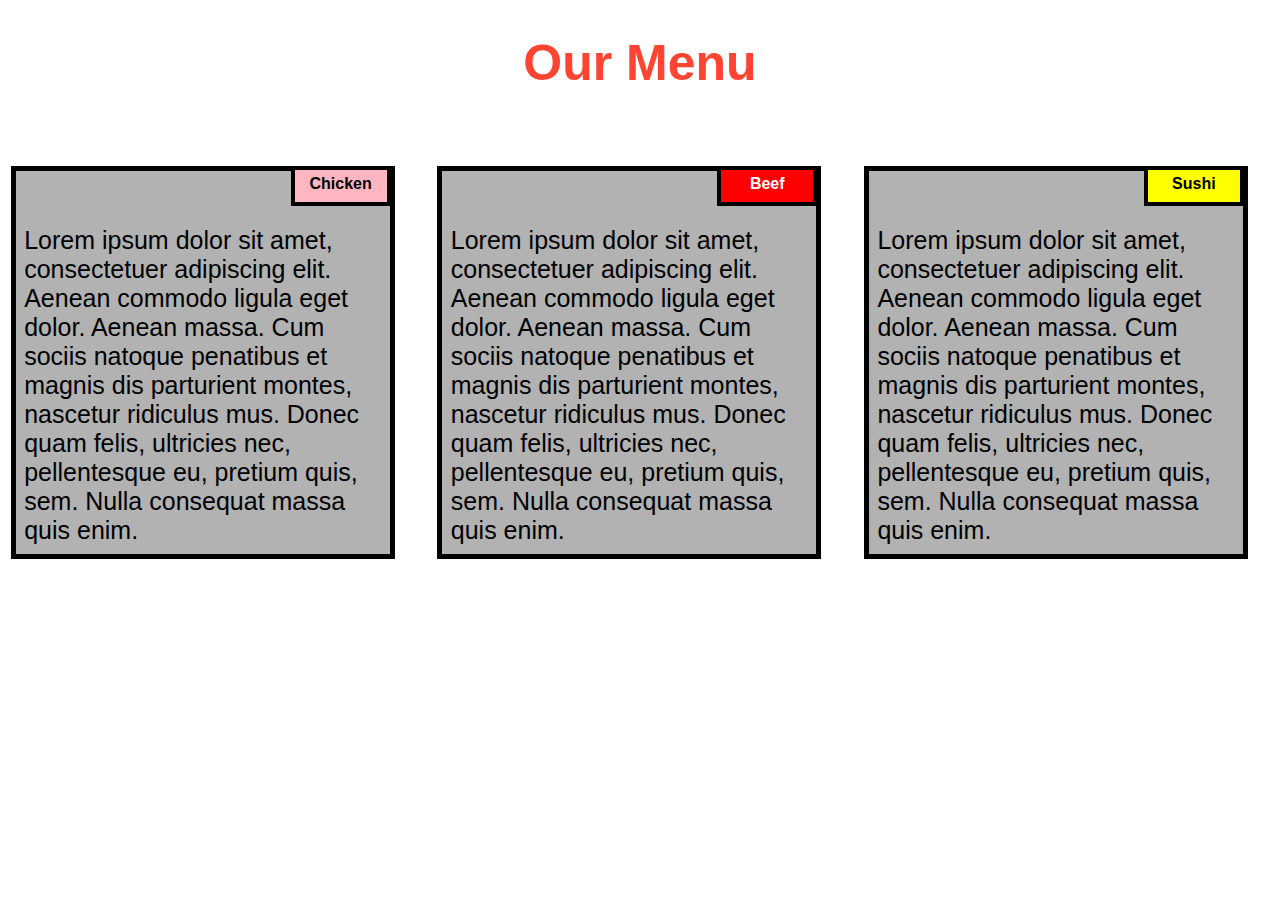
<file: module2-solution/index.html>
<!DOCTYPE html>
<html lang="en">

<head>
    <meta charset="UTF-8">
    <meta name="viewport" content="width=device-width, initial-scale=1.0">
    <link rel="stylesheet" type="text/css" href="css/styles.css">
    <title>Module 2</title>
</head>

<body>

    <h1>Our Menu</h1>

    <div class="row">
        <div class="col-lg-custom col-md-full col-sm-full">
            <div class="box">
                <p class="content-name name1">Chicken</p>
                <p class="content">Lorem ipsum dolor sit amet, consectetuer adipiscing elit. Aenean commodo ligula eget
                    dolor. Aenean massa. Cum sociis natoque penatibus et magnis dis parturient montes, nascetur ridiculus
                    mus. Donec quam felis, ultricies nec, pellentesque eu, pretium quis, sem. Nulla consequat massa quis
                    enim.</p>
            </div>
        </div>

        <div class="col-lg-custom col-md-full col-sm-full">
            <div class="box">
                <p class="content-name name2">Beef</p>
                <p class="content">Lorem ipsum dolor sit amet, consectetuer adipiscing elit. Aenean commodo ligula eget
                    dolor. Aenean massa. Cum sociis natoque penatibus et magnis dis parturient montes, nascetur ridiculus
                    mus. Donec quam felis, ultricies nec, pellentesque eu, pretium quis, sem. Nulla consequat massa quis
                    enim.</p>
            </div>
        </div>

        <div class="col-lg-custom col-md-full col-sm-full">
            <div class="box">
                <p class="content-name name3">Sushi</p>
                <p class="content">Lorem ipsum dolor sit amet, consectetuer adipiscing elit. Aenean commodo ligula eget
                    dolor. Aenean massa. Cum sociis natoque penatibus et magnis dis parturient montes, nascetur ridiculus
                    mus. Donec quam felis, ultricies nec, pellentesque eu, pretium quis, sem. Nulla consequat massa quis
                    enim.</p>
            </div>
        </div>
    </div>

</body>
</html>
</file>
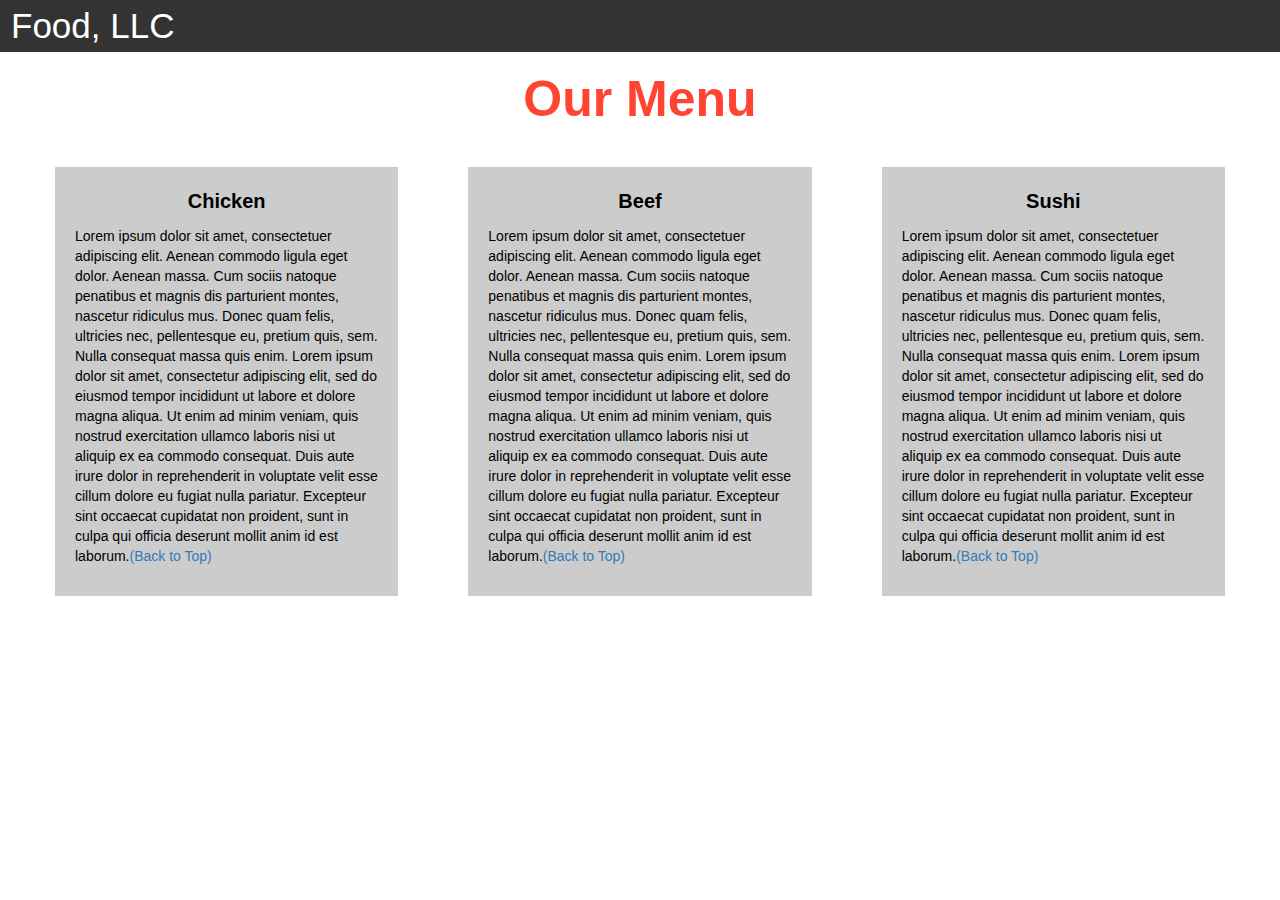
<file: module3-solution/index.html>
<!DOCTYPE html>
<html lang="en">
<head>
    <meta charset="UTF-8">
    <meta name="viewport" content="width=device-width, initial-scale=1.0">
    <link rel="stylesheet" href="https://maxcdn.bootstrapcdn.com/bootstrap/3.3.7/css/bootstrap.min.css">
    <script src="https://ajax.googleapis.com/ajax/libs/jquery/3.3.1/jquery.min.js"></script>
    <script src="https://maxcdn.bootstrapcdn.com/bootstrap/3.3.7/js/bootstrap.min.js"></script>
    <title>module3</title>
</head>

<meta name="viewport" content="width=device-width, initial-scale=1">
<link rel="stylesheet" type="text/css" href="css/styles.css">

<body>

    <nav class="navbar" id="top">
        <div class="container-fluid">
      
          <div class="navbar-header">
            <button type="button" class="navbar-toggle" data-toggle="collapse" data-target="#myNavbar">
              <span class="icon-bar"></span>
              <span class="icon-bar"></span>
              <span class="icon-bar"></span> 
            </button>
            <a class="navbar-brand" href="#">Food, LLC</a>
          </div>
      
          <div class="collapse" id="myNavbar">
            <ul class="nav navbar-nav visible-xs">
              <li><a class="menu-item" href="#">Chicken</a></li>
              <li><a class="menu-item" href="#">Beef</a></li> 
              <li><a class="menu-item" href="#">Sushi</a></li> 
            </ul>
          </div>
      
        </div>
      </nav>
      
      <h1 class="main-title">Our Menu</h1>
      
      
      
      <div class="row">
      
        <div class="col-lg-4 col-md-6 col-sm-12">
          <div class="content-box">
            <p class="item-name">Chicken</p>
            <p>Lorem ipsum dolor sit amet, consectetuer adipiscing elit. Aenean commodo ligula eget dolor. Aenean massa. Cum sociis natoque penatibus et magnis dis parturient montes, nascetur ridiculus mus. Donec quam felis, ultricies nec, pellentesque eu, pretium quis, sem. Nulla consequat massa quis enim. Lorem ipsum dolor sit amet, consectetur adipiscing elit, sed do eiusmod tempor incididunt ut labore et dolore magna aliqua. Ut enim ad minim veniam, quis nostrud exercitation ullamco laboris nisi ut aliquip ex ea commodo consequat. Duis aute irure dolor in reprehenderit in voluptate velit esse cillum dolore eu fugiat nulla pariatur. Excepteur sint occaecat cupidatat non proident, sunt in culpa qui officia deserunt mollit anim id est laborum.<a href="#top">(Back to Top)</a></p>
          </div>
        </div>
      
        <div class="col-lg-4 col-md-6 col-sm-12">
          <div class="content-box">
            <p class="item-name">Beef</p>
            <p>Lorem ipsum dolor sit amet, consectetuer adipiscing elit. Aenean commodo ligula eget dolor. Aenean massa. Cum sociis natoque penatibus et magnis dis parturient montes, nascetur ridiculus mus. Donec quam felis, ultricies nec, pellentesque eu, pretium quis, sem. Nulla consequat massa quis enim. Lorem ipsum dolor sit amet, consectetur adipiscing elit, sed do eiusmod tempor incididunt ut labore et dolore magna aliqua. Ut enim ad minim veniam, quis nostrud exercitation ullamco laboris nisi ut aliquip ex ea commodo consequat. Duis aute irure dolor in reprehenderit in voluptate velit esse cillum dolore eu fugiat nulla pariatur. Excepteur sint occaecat cupidatat non proident, sunt in culpa qui officia deserunt mollit anim id est laborum.<a href="#top">(Back to Top)</a></p>
          </div>
        </div>
      
      
        <div class="col-lg-4 col-md-12 col-sm-12">
          <div class="content-box">
            <p class="item-name">Sushi</p>
            <p>Lorem ipsum dolor sit amet, consectetuer adipiscing elit. Aenean commodo ligula eget dolor. Aenean massa. Cum sociis natoque penatibus et magnis dis parturient montes, nascetur ridiculus mus. Donec quam felis, ultricies nec, pellentesque eu, pretium quis, sem. Nulla consequat massa quis enim. Lorem ipsum dolor sit amet, consectetur adipiscing elit, sed do eiusmod tempor incididunt ut labore et dolore magna aliqua. Ut enim ad minim veniam, quis nostrud exercitation ullamco laboris nisi ut aliquip ex ea commodo consequat. Duis aute irure dolor in reprehenderit in voluptate velit esse cillum dolore eu fugiat nulla pariatur. Excepteur sint occaecat cupidatat non proident, sunt in culpa qui officia deserunt mollit anim id est laborum.<a href="#top">(Back to Top)</a></p>
          </div>
        </div>
      
      </div>
      
</div>
</body>
</html>
</file>
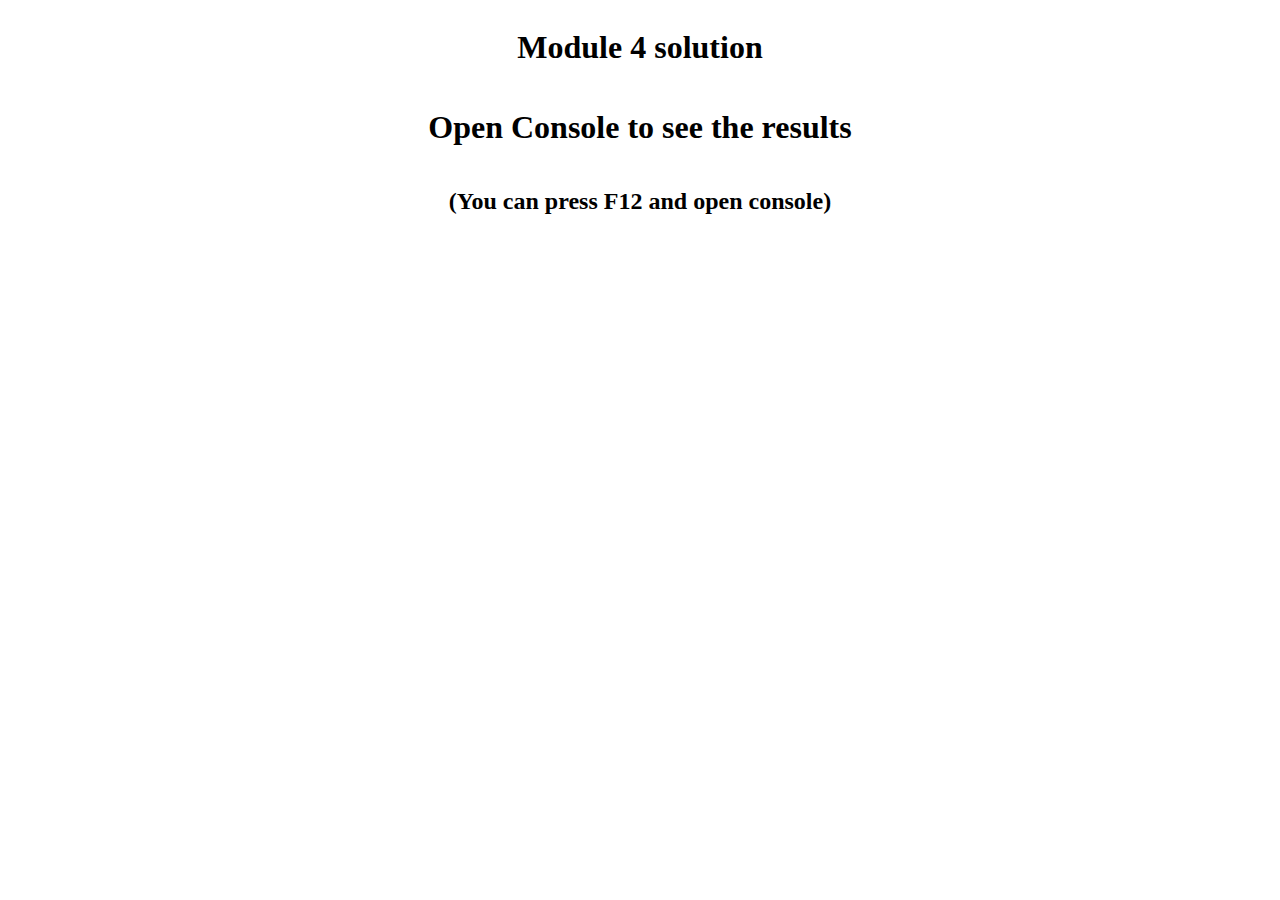
<file: module4-solution/index.html>
<!DOCTYPE html>
<html lang="en">
<head>
    <meta charset="UTF-8">
    <title>Module 4 solution</title>
    <script src="Hello.js"></script>
    <script src="GoodBye.js"></script>
    <script src="scripts.js"></script>
    <style>
        body {
            display: flex;
            flex-direction: column;
            align-items: center;
            max-height: 100vh;
        }

        h1, h2 {
            text-align: center;
        }
    </style>
</head>
<body>
    <h1>Module 4 solution</h1>
    <h1>Open Console to see the results</h1>
    <h2>(You can press F12 and open console)</h2>
</body>
</html>
</file>
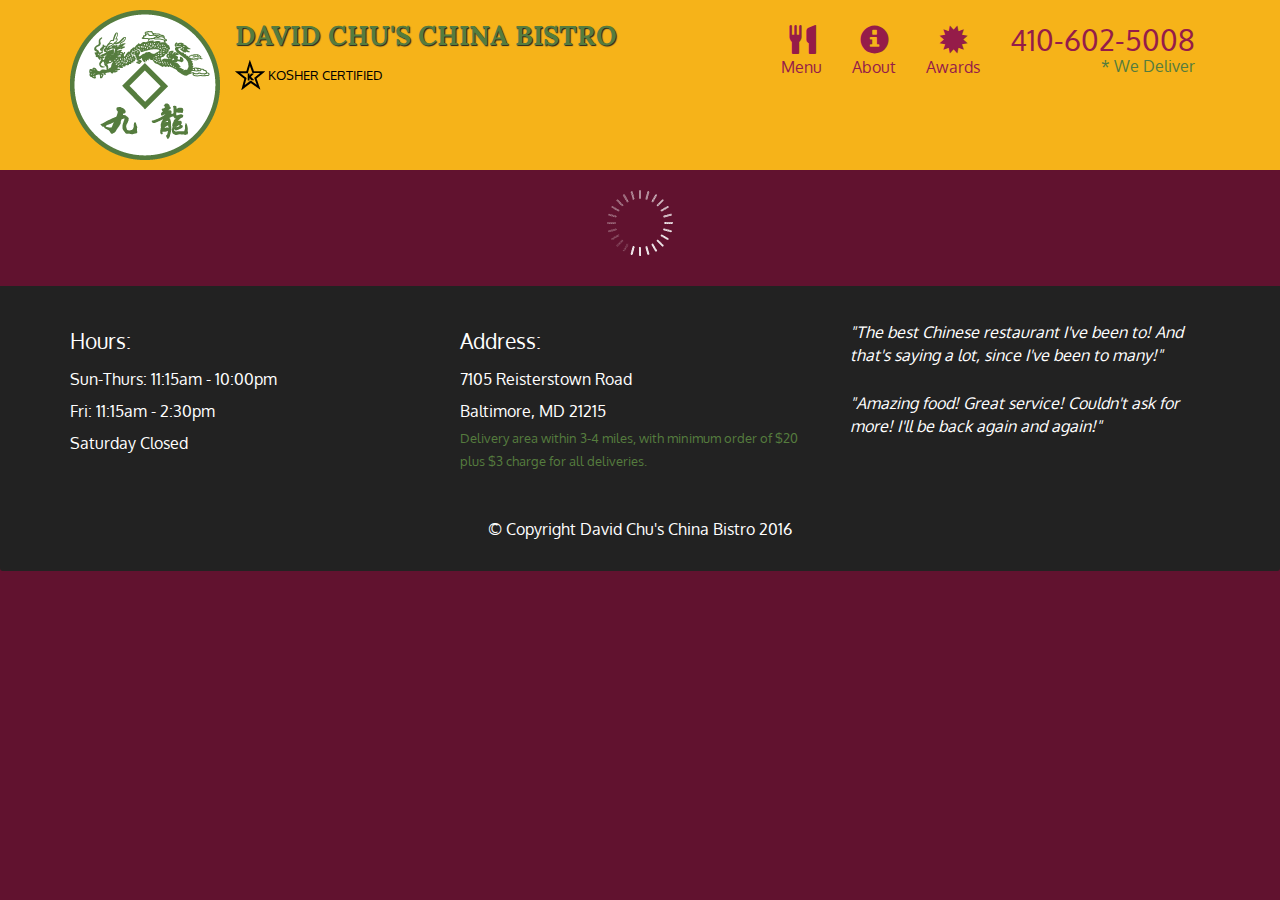
<file: module5-solution/index.html>
<!doctype html>
<html lang="en">
  <head>
    <meta charset="utf-8">
    <meta http-equiv="X-UA-Compatible" content="IE=edge">
    <meta name="viewport" content="width=device-width, initial-scale=1">
    <title>David Chu's China Bistro</title>
    <link rel="stylesheet" href="css/bootstrap.min.css">
    <link rel="stylesheet" href="css/styles.css">
    <link href='https://fonts.googleapis.com/css?family=Oxygen:400,300,700' rel='stylesheet' type='text/css'>
    <link href='https://fonts.googleapis.com/css?family=Lora' rel='stylesheet' type='text/css'>
  </head>
<body>
  <header>
    <nav id="header-nav" class="navbar navbar-default">
      <div class="container">
        <div class="navbar-header">
          <a href="index.html" class="pull-left visible-md visible-lg">
            <div id="logo-img" alt="Logo image"></div>
          </a>

          <div class="navbar-brand">
            <a href="index.html"><h1>David Chu's China Bistro</h1></a>
            <p>
              <img src="images/star-k-logo.png" alt="Kosher certification">
              <span>Kosher Certified</span>
            </p>
          </div>

          <button id="navbarToggle" type="button" class="navbar-toggle collapsed" data-toggle="collapse" data-target="#collapsable-nav" aria-expanded="false">
            <span class="sr-only">Toggle navigation</span>
            <span class="icon-bar"></span>
            <span class="icon-bar"></span>
            <span class="icon-bar"></span>
          </button>
        </div>
        
        <div id="collapsable-nav" class="collapse navbar-collapse">
           <ul id="nav-list" class="nav navbar-nav navbar-right">
            <li id="navHomeButton" class="visible-xs active">
              <a href="index.html">
                <span class="glyphicon glyphicon-home"></span> Home</a>
            </li>
            <li id="navMenuButton">
              <a href="#" onclick="$dc.loadMenuCategories();">
                <span class="glyphicon glyphicon-cutlery"></span><br class="hidden-xs"> Menu</a>
            </li>
            <li>
              <a href="#">
                <span class="glyphicon glyphicon-info-sign"></span><br class="hidden-xs"> About</a>
            </li>
            <li>
              <a href="#">
                <span class="glyphicon glyphicon-certificate"></span><br class="hidden-xs"> Awards</a>
            </li>
            <li id="phone" class="hidden-xs">
              <a href="tel:410-602-5008">
                <span>410-602-5008</span></a><div>* We Deliver</div>
            </li>
          </ul>
        </div>
      </div>
    </nav>
  </header>

  <div id="call-btn" class="visible-xs">
    <a class="btn" href="tel:410-602-5008">
    <span class="glyphicon glyphicon-earphone"></span>
    410-602-5008
    </a>
  </div>
  <div id="xs-deliver" class="text-center visible-xs">* We Deliver</div>

  <div id="main-content" class="container"></div>

  <footer class="panel-footer">
    <div class="container">
      <div class="row">
        <section id="hours" class="col-sm-4">
          <span>Hours:</span><br>
          Sun-Thurs: 11:15am - 10:00pm<br>
          Fri: 11:15am - 2:30pm<br>
          Saturday Closed
          <hr class="visible-xs">
        </section>
        <section id="address" class="col-sm-4">
          <span>Address:</span><br>
          7105 Reisterstown Road<br>
          Baltimore, MD 21215
          <p>Delivery area within 3-4 miles, with minimum order of $20 plus $3 charge for all deliveries.</p>
          <hr class="visible-xs">
        </section>
        <section id="testimonials" class="col-sm-4">
          <p>"The best Chinese restaurant I've been to! And that's saying a lot, since I've been to many!"</p>
          <p>"Amazing food! Great service! Couldn't ask for more! I'll be back again and again!"</p>
        </section>
      </div>
      <div class="text-center">&copy; Copyright David Chu's China Bistro 2016</div>
    </div>
  </footer>

  <script src="js/jquery-2.1.4.min.js"></script>
  <script src="js/bootstrap.min.js"></script>
  <script src="js/ajax-utils.js"></script>
  <script src="js/script.js"></script>
</body>
</html>
</file>
<file: module2-solution/css/styles.css>
* {
    box-sizing: border-box;
}

body {
    margin: 0;
    padding: 0;
    font-family: "Comic Sans MS", cursive, sans-serif;
}

.row {
    margin-top: 5%;
    margin-bottom: 5%;
}

h1 {
    margin-bottom: 15px;
    text-align: center;
    color: #ff4532;
    font-size: 50px;
}

.box {
    width: 100%;
    overflow: none;
}

.content-name {
    overflow: none;
    text-align: center;
    border: 4px solid black;
    width: 100px;
    height: 40px;
    padding: 5px;
    float: right;
    margin-right: 36px;
    margin-top: 0px;
    font-weight: bold;
    position: relative;
}

.content {
    border: 5px solid black;
    width: 90%;
    height: auto;
    margin: 2.5%;
    color: black;
    font-size: 25px;
    padding: 2%;
    padding-top: 55px;
    background-color: rgba(0, 0, 0, 0.3);
}

.name1 {
    background-color: #FFB6C1;
}

.name2 {
    color: white;
    background-color: #FF0000;
}

.name3 {
    background-color: #FFFF00;
}

@media (min-width: 992px) {
    .col-lg-custom {
        float: left;
        width: 33.33%;
    }
}

@media (min-width: 768px) and (max-width: 991px) {
    .col-md-full {
        float: left;
    }

    .col-md-full {
        width: 100%;
    }

    .name3 {
        margin-right: 65px;
        width: 100px;
    }
}

@media (min-width: 0px) and (max-width: 767px) {
    .col-sm-full {
        float: left;
        width: 100%;
    }

    .content-name {
        margin-right: 30px;
    }
}
</file>
<file: module3-solution/css/styles.css>
.container-fluid{
	margin: 0;
	padding: 0;
}

.navbar{
	border-radius: 0px;
	background-color: rgba(0,0,0,0.8);
}

.navbar-brand{
  font-size: 35px;
  color: white;
  padding-left: 25px;
}

.navbar-brand:hover{
	color: white;
}

.nav{
	margin: 0;
	padding: 0;
}

.navbar-nav{
  font-size: 25px;
  text-align: center;
  margin: 0;
  padding: 0;
}

.navbar-toggle{
	border: 2px solid white;
	margin-right: 25px;
}

.icon-bar{
	background-color: white;
}

li{
	box-sizing: border-box;
	width: 100%;
}

.row{
	margin: 20px;
}

.main-title{
  margin-bottom: 15px;
  text-align: center;
  color: #ff4532;
  font-size: 50px;
  font-family: "Comic Sans MS", cursive, sans-serif;
  font-weight: bold;
}

.menu-item{
	padding: 0;
	margin: 0;
	width: 100%;
	background-color: white;
	border-bottom: 1px solid black;
	color: black;
	display: block;
}

.menu-item:hover{
	background-color: rgba(0,0,0,0.9);
	color: rgba(0,0,0,0.4);
}

.content-box{
	margin: 20px;
	width: auto;
	height: auto;
	color: black;
	background-color: rgba(0,0,0,0.2);
	font-family: "Comic Sans MS", cursive, sans-serif;
	padding: 20px;
}

.item-name{
	text-align: center;
	font-size: 20px;
	font-weight: bold;
}
</file>
<file: module5-solution/css/styles.css>
body {
  font-size: 16px;
  color: #fff;
  background-color: #61122f;
  font-family: 'Oxygen', sans-serif;
}

/** HEADER **/
#header-nav {
  background-color: #f6b319;
  border-radius: 0;
  border: 0;
}

#logo-img {
  background: url('../images/restaurant-logo_large.png') no-repeat;
  width: 150px;
  height: 150px;
  margin: 10px 15px 10px 0;
}

.navbar-brand {
  padding-top: 25px;
}
.navbar-brand h1 { /* Restaurant name */
  font-family: 'Lora', serif;
  color: #557c3e;
  font-size: 1.5em;
  text-transform: uppercase;
  font-weight: bold;
  text-shadow: 1px 1px 1px #222;
  margin-top: 0;
  margin-bottom: 0;
  line-height: .75;
}
.navbar-brand a:hover, .navbar-brand a:focus {
  text-decoration: none;
}
.navbar-brand p { /* Kosher cert */
  color: #000;
  text-transform: uppercase;
  font-size: .7em;
  margin-top: 15px;
}
.navbar-brand p span { /* Star-K */
  vertical-align: middle;
}

#nav-list {
  margin-top: 10px;
}
#nav-list a {
  color: #951C49;
  text-align: center;
}
#nav-list a:hover {
  background: #E7E7E7;
}
#nav-list a span {
  font-size: 1.8em;
}

#phone {
  margin-top: 5px;
}
#phone a { /* Phone number */
  text-align: right;
  padding-bottom: 0;
}
#phone div { /* We Deliver */
  color: #557c3e;
  text-align: right;
  padding-right: 15px;
}

.navbar-header button.navbar-toggle, .navbar-header .icon-bar {
  border: 1px solid #61122f;
}
.navbar-header button.navbar-toggle {
  clear: both;
  margin-top: -30px;
}
/* END HEADER */

/* FOOTER */
.panel-footer {
  margin-top: 30px;
  padding-top: 35px;
  padding-bottom: 30px;
  background-color: #222;
  border-top: 0;
}
.panel-footer div.row {
  margin-bottom: 35px;
}
#hours, #address {
  line-height: 2;
}
#hours > span, #address > span {
  font-size: 1.3em;
}
#address p {
  color: #557c3e;
  font-size: .8em;
  line-height: 1.8;
}
#testimonials {
  font-style: italic;
}
#testimonials p:nth-child(2) {
  margin-top: 25px;
}
/* END FOOTER */



/* HOME PAGE */
.container .jumbotron {
  box-shadow: 0 0 50px #3F0C1F;
  border: 2px solid #3F0C1F;
}

#menu-tile, #specials-tile, #map-tile {
  height: 250px;
  width: 100%;
  margin-bottom: 15px;
  position: relative;
  border: 2px solid #3F0C1F;
  overflow: hidden;
}
#menu-tile:hover, #specials-tile:hover, #map-tile:hover {
  box-shadow: 0 1px 5px 1px #cccccc;
}
#menu-tile {
  background: url('../images/menu-tile.jpg') no-repeat;
  background-position: center;
}
#specials-tile {
  background: url('../images/specials-tile.jpg') no-repeat;
  background-position: center;
}
#menu-tile span, #specials-tile span, #map-tile span {
  position: absolute;
  bottom: 0;
  right: 0;
  width: 100%;
  text-align: center;
  font-size: 1.6em;
  text-transform: uppercase;
  background-color: #000;
  color: #fff;
  opacity: .8;
}
/* END HOME PAGE */

/* MENU CATEGORIES PAGE */
.category-tile { 
  position: relative;
  border: 2px solid #3F0C1F;
  overflow: hidden;
  width: 200px;
  height: 200px;
  margin: 0 auto 15px;
}
.category-tile span {
  position: absolute;
  bottom: 0;
  right: 0;
  width: 100%;
  text-align: center;
  font-size: 1.2em;
  text-transform: uppercase;
  background-color: #000;
  color: #fff;
  opacity: .8;
}
.category-tile:hover {
  box-shadow: 0 1px 5px 1px #cccccc;
}

#menu-categories-title + div {
  margin-bottom: 50px;
}
/* END MENU CATEGORIES PAGE */

/* SINGLE CATEGORY PAGE */
.menu-item-tile {
  margin-bottom: 25px;
}
.menu-item-tile hr {
  width: 80%;
}
.menu-item-tile .menu-item-price {
  font-size: 1.1em;
  text-align: right;
  margin-top: -15px;
  margin-right: -15px;
}
.menu-item-tile .menu-item-price span {
  font-size: .6em;
}
.menu-item-photo {
  position: relative;
  border: 2px solid #3F0C1F; 
  overflow: hidden;
  padding: 0;
  margin-right: -15px;
  margin-left: auto;
  margin-bottom: 20px;
  max-width: 250px;
}
.menu-item-photo div {
  position: absolute;
  bottom: 0;
  right: 0;
  width: 80px;
  background-color: #557c3e;
  text-align: center;
}
.menu-item-description {
  padding-right: 30px;
}
h3.menu-item-title {
  margin: 0 0 10px;
}
.menu-item-details {
  font-size: .9em;
  font-style: italic;
}
/* END SINGLE CATEGORY PAGE */


/********** Large devices only **********/
@media (min-width: 1200px) {
  .container .jumbotron {
    background: url('../images/jumbotron_1200.jpg') no-repeat;
    height: 675px;
  }
}

/********** Medium devices only **********/
@media (min-width: 992px) and (max-width: 1199px) {
  /* Header */
  #logo-img {
    background: url('../images/restaurant-logo_medium.png') no-repeat;
    width: 100px;
    height: 100px;
    margin: 5px 5px 5px 0;
  }
  /* End Header */

  /* Home Page */
  .container .jumbotron {
    background: url('../images/jumbotron_992.jpg') no-repeat;
    height: 558px;
  }
  /* End Home Page */
}

/********** Small devices only **********/
@media (min-width: 768px) and (max-width: 991px) {
  /* Home Page */
  .container .jumbotron {
    background: url('../images/jumbotron_768.jpg') no-repeat;
    height: 432px;
  }
  /* End Home Page */
}

/********** Extra small devices only **********/
@media (max-width: 767px) {
  /* Header */
  .navbar-brand {
    padding-top: 10px;
    height: 80px;
  }
  .navbar-brand h1 { /* Restaurant name */
    padding-top: 10px;
    font-size: 5vw; /* 1vw = 1% of viewport width */
  }
  .navbar-brand p { /* Kosher cert */
    font-size: .6em;
    margin-top: 12px;
  }
  .navbar-brand p img { /* Star-K */
    height: 20px;
  }

  #collapsable-nav a { /* Collapsed nav menu text */
    font-size: 1.2em;
  }
  #collapsable-nav a span { /* Collapsed nav menu glyph */
    font-size: 1em;
    margin-right: 5px;
  }

  #call-btn > a {
    font-size: 1.5em;
    display: block;
    margin: 0 20px;
    padding: 10px;
    border: 2px solid #fff;
    background-color: #f6b319;
    color: #951c49;
  }
  #xs-deliver {
    margin-top: 5px;
    font-size: .7em;
    letter-spacing: .1em;
    text-transform: uppercase;
  }
  /* End Header */

  /* Footer */
  .panel-footer section {
    margin-bottom: 30px;
    text-align: center;
  }
  .panel-footer section:nth-child(3) {
    margin-bottom: 0; /* margin already exists on the whole row */
  }
  .panel-footer section hr {
    width: 50%;
  }
  /* End Footer */

  /* Home Page */
  .container .jumbotron {
    margin-top: 30px;
    padding: 0;
  }
  #menu-tile, #specials-tile {
    width: 360px;
    margin: 0 auto 15px;
  }

  .menu-item-photo {
    margin-right: auto;
  }
  .menu-item-tile .menu-item-price {
    text-align: center;
  }
  .menu-item-description {
    text-align: center;;
  }
}


/********** Super extra small devices Only :-) (e.g., iPhone 4) **********/
@media (max-width: 479px) {
  /* Header */
  .navbar-brand h1 { /* Restaurant name */
    padding-top: 5px;
    font-size: 6vw;
  }
  /* End Header */
  
  /* Home page */
  #menu-tile, #specials-tile {
    width: 280px;
    margin: 0 auto 15px;
  }

  .col-xxs-12 {
    position: relative;
    min-height: 1px;
    padding-right: 15px;
    padding-left: 15px;
    float: left;
    width: 100%;
  }
}
</file>
